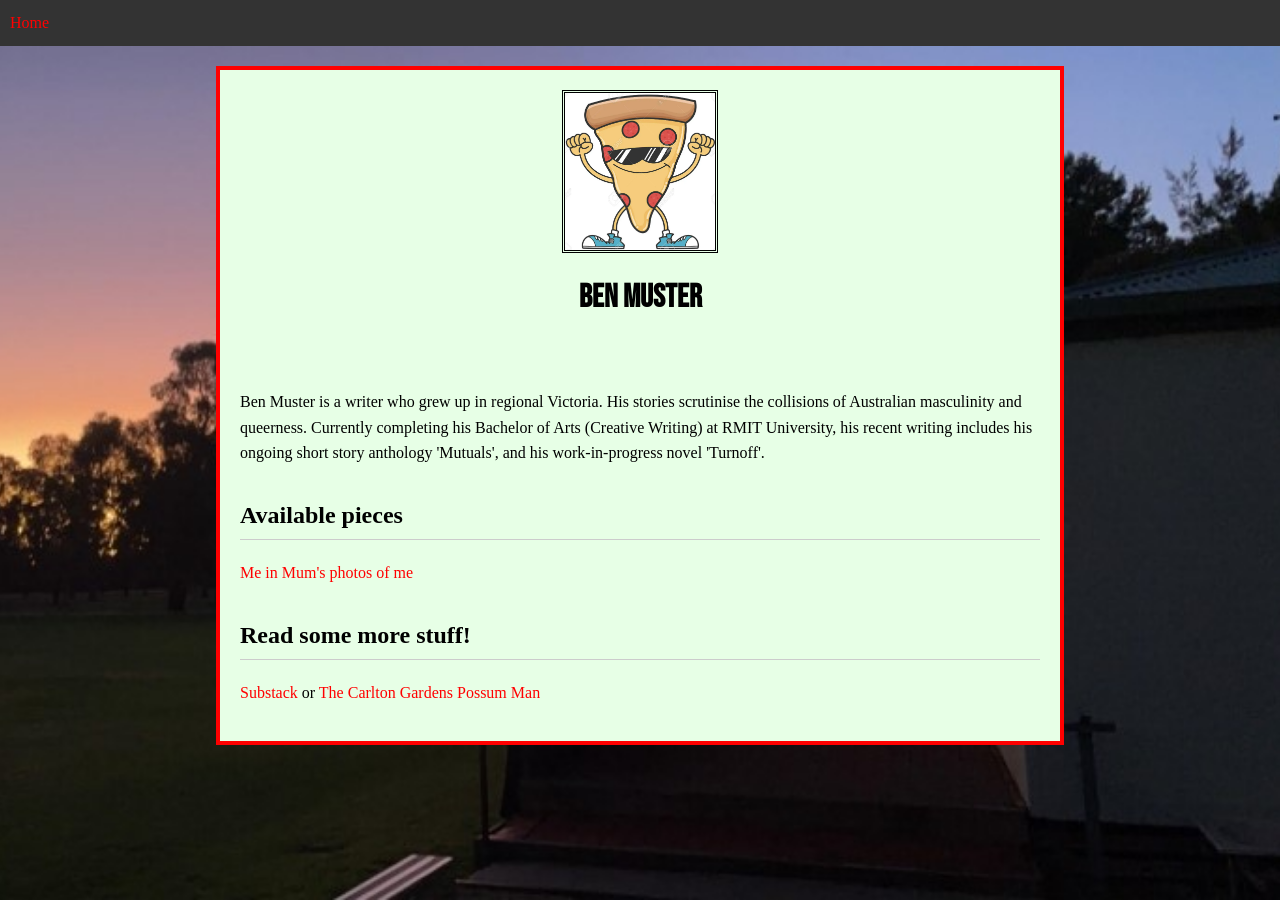
<file: index.html>
<!DOCTYPE html>
<html lang="en">
  <head>
    <meta charset="UTF-8" />
    <meta name="viewport" content="width=device-width, initial-scale=1.0" />
   <link rel="preconnect" href="https://fonts.googleapis.com">
<link rel="preconnect" href="https://fonts.gstatic.com" crossorigin>
<link href="https://fonts.googleapis.com/css2?family=Bebas+Neue&display=swap" rel="stylesheet">
    <title>Author Website</title>
    <link rel="stylesheet" href="./style.css" />
  </head>
  
  <body>
      <!-- menu header -->
    <div id="header-placeholder"></div>
    <!-- load header -->
    <script>
      fetch("header.html")
        .then((res) => res.text())
        .then((html) => {
          document.getElementById("header-placeholder").innerHTML = html;
        });
    </script>

    <div class="container">
      <header>
        <!-- edit author headshot below -->
        <img
          src="./img/Screenshot_20230228_095753.png"
          alt="Author Headshot"
        />
        <h1>Ben Muster</h1>
      </header>

      <section class="bio">
        <!-- edit author bio below -->
        <p>
          Ben Muster is a writer who grew up in regional Victoria. His stories scrutinise the collisions of Australian masculinity and queerness.
          Currently completing his Bachelor of Arts (Creative Writing) at RMIT University, his recent writing includes his ongoing short story anthology 'Mutuals', and his work-in-progress novel 'Turnoff'.
        </p>
        <p>
       
        </p>

      <section class="publications">
        <h2>Available pieces</h2>
        <p>
          <a href="https://bowenstreetpress.com/sunder/me-in-mums-photos-of-me">Me in Mum's photos of me</a>

        </p>
      </section>

      <section class="read">
        <h2>Read some more stuff!</h2>
        <p>
          <a href="https://substack.com/@benmuster">Substack</a>
          or
          <a href="https://dragonmaster420.github.io/possum-man/">The Carlton Gardens Possum Man</a>
        
        </p>
      </section>
    </div>
  </body>
</html>
</file>
<file: style.css>
/* make comments within this syntax */

body {
  font-family: "Times New Roman", serif;
  line-height: 1.6;
  margin: 0;
  padding: 0;
  color: #000000;

  background-image: url("img/rooms3.jpg");
  background-size: cover;
  background-attachment: fixed;
  background-position: center;
  background-repeat: no-repeat;
}
.container {
  max-width: 800px;
  margin: auto;
  padding: 20px;
  background-color: rgb(231, 255, 230);
  border: 4px solid red;
}
header {
  font-family: "Bebas Neue", sans-serif;
  text-align: center;
  padding-bottom: 20px;
}
header img {
  width: 150px;
  border: 3px dashed black;
  border: 3px double black;
}
h1 {
  margin: 10px 0 5px;
  text-align: center;
  margin-bottom: 30px;
}
h2 {
  color: #000000;
  border-bottom: 1px solid #cccccc;
  padding-bottom: 5px;
  margin-top: 30px;
}
ul {
  padding-left: 20px;
}
a {
  color: #ff0000;
  text-decoration: none;
}
a:hover {
  text-decoration: underline;
}
.contact,
.socials {
  margin-top: 30px;
}

/* styling for publications.html */
.container2 {
  max-width: 1000px;
  margin: auto;
  padding: 20px;
  background-color: #ffffff;
}
.article-grid {
  display: grid;
  grid-template-columns: repeat(auto-fit, minmax(280px, 1fr));
  gap: 20px;
}
.article-card {
  background: #fdfdfd;
  border: 1px solid #dddddd;
  border-radius: 8px;
  overflow: hidden;
  transition: transform 0.3s ease;
}
.article-card:hover {
  transform: scale(1.02);
}
.article-image {
  width: 100%;
  height: 180px;
  object-fit: cover;
}
.article-content {
  padding: 15px;
}
.article-title {
  font-size: 1.1em;
  margin: 0 0 10px;
}
.article-title a {
  text-decoration: none;
  color: #0077cc;
}
.article-title a:hover {
  text-decoration: underline;
}
.journal-name {
  color: #666666;
  font-size: 0.95em;
}

/* styling for header.html */
.navbar {
  width: 100%;
  background-color: #333333;
  color: white;
  padding: 10px 10px;
}
.navbar nav {
  display: flex;
  flex-wrap: wrap;
  gap: 0.75rem;
}
.navbar nav a:hover {
  text-decoration: underline;
}
.spacer {
  height: 20px;
}

    .feature-box {
      display: flex;
      flex-direction: column;
      align-items: center;
      background: white;
      box-shadow: 0 2px 10px rgba(0, 0, 0, 0.1);
      border-radius: 1rem;
      max-width: 800px;
      padding: 2rem;
      margin: 2rem;
      text-align: center;
    }
    .feature-box img {
      width: 100%;
      max-height: 400px;
      object-fit: cover;
      border-radius: 1rem;
      margin-bottom: 1.5rem;
    }
    .feature-box h2 {
      margin-bottom: 1rem;
    }
    .feature-box p {
      margin-bottom: 1rem;
    }
    .nav-buttons {
      display: flex;
      justify-content: space-between;
      width: 100%;
      max-width: 800px;
      margin-top: 1rem;
    }
    .nav-buttons button {
      background-color: #333333;
      color: white;
      border: none;
      padding: 0.75rem 1.5rem;
      border-radius: 0.5rem;
      cursor: pointer;
    }
    .nav-buttons button:hover {
      background-color: #555555;
    }
</file>
